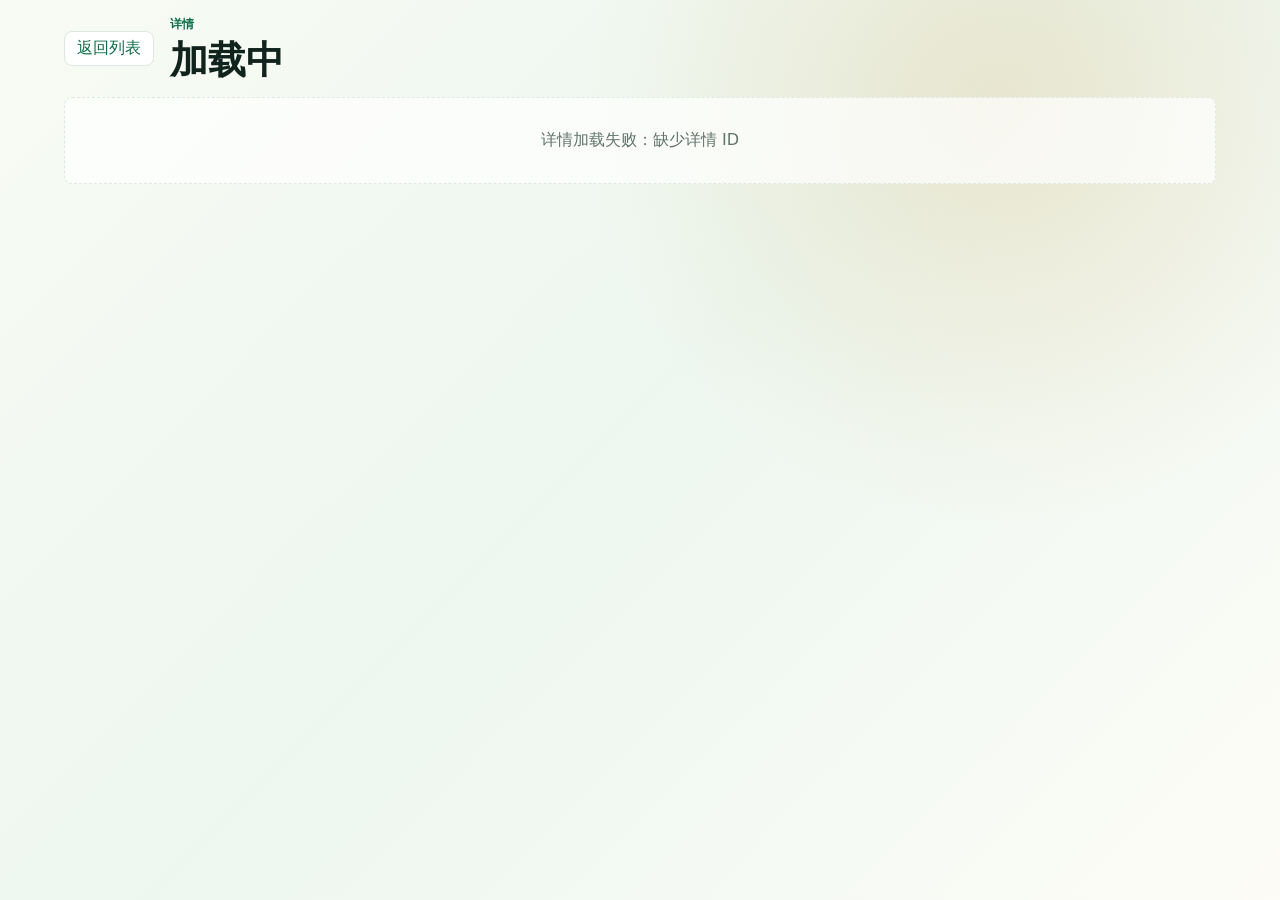
<file: docs/detail.html>
<!doctype html>
<html lang="zh-CN">
  <head>
    <meta charset="UTF-8" />
    <meta name="viewport" content="width=device-width, initial-scale=1.0" />
    <title>详情 - Halal Trust</title>
    <link rel="stylesheet" href="styles.css" />
  </head>
  <body>
    <main class="detail-page">
      <header class="detail-top">
        <a class="ghost-action detail-back" href="index.html">返回列表</a>
        <div>
          <p class="eyebrow" id="detailType">详情</p>
          <h1 id="detailName">加载中</h1>
        </div>
      </header>
      <div id="detailRoot" class="detail-root"></div>
    </main>
    <script src="detail.js" type="module"></script>
  </body>
</html>
</file>
<file: docs/styles.css>
:root {
  color-scheme: light;
  --ink: #11231d;
  --muted: #60746b;
  --line: #dce8e0;
  --surface: #ffffff;
  --surface-soft: #f4f8f3;
  --green-900: #073f2e;
  --green-700: #0f6f4b;
  --green-500: #16895d;
  --mint: #dff2e8;
  --gold: #c99434;
  --amber: #f4e2b8;
  --rose: #b44b52;
  --shadow: 0 18px 45px rgba(8, 63, 46, 0.12);
}

* {
  box-sizing: border-box;
}

body {
  margin: 0;
  min-height: 100vh;
  color: var(--ink);
  background:
    radial-gradient(circle at 78% 12%, rgba(201, 148, 52, 0.18), transparent 26rem),
    linear-gradient(135deg, #f8fbf4 0%, #edf7f0 48%, #fdfcf7 100%);
  font-family: Inter, "PingFang SC", "Microsoft YaHei", system-ui, sans-serif;
}

button,
input,
select {
  font: inherit;
}

button {
  cursor: pointer;
}

.app-shell {
  display: grid;
  grid-template-columns: 18rem minmax(0, 1fr);
  min-height: 100vh;
}

.sidebar {
  display: flex;
  flex-direction: column;
  gap: 1.5rem;
  padding: 1.25rem;
  background: var(--green-900);
  color: #f8fff9;
}

.brand {
  display: flex;
  gap: 0.75rem;
  align-items: center;
  min-height: 4rem;
}

.brand-mark {
  display: grid;
  width: 2.75rem;
  height: 2.75rem;
  place-items: center;
  border: 1px solid rgba(255, 255, 255, 0.3);
  border-radius: 50%;
  color: var(--amber);
  font-size: 0.95rem;
  font-weight: 700;
  direction: rtl;
}

.brand strong,
.brand span {
  display: block;
}

.brand span {
  margin-top: 0.15rem;
  color: rgba(248, 255, 249, 0.68);
  font-size: 0.82rem;
}

.nav-list {
  display: flex;
  flex: 1;
  flex-direction: column;
  gap: 0.5rem;
}

.nav-item[data-view="admin"] {
  margin-top: auto;
}

.nav-item {
  display: flex;
  align-items: center;
  gap: 0.65rem;
  width: 100%;
  min-height: 2.9rem;
  border: 1px solid transparent;
  border-radius: 8px;
  color: rgba(248, 255, 249, 0.78);
  background: transparent;
  text-align: left;
}

.nav-item.active,
.nav-item:hover {
  color: #ffffff;
  border-color: rgba(255, 255, 255, 0.16);
  background: rgba(255, 255, 255, 0.09);
}

.nav-icon {
  display: grid;
  width: 2rem;
  height: 2rem;
  place-items: center;
  border-radius: 50%;
  background: rgba(255, 255, 255, 0.09);
}

.audit-panel {
  margin-top: auto;
  padding: 1rem;
  border: 1px solid rgba(255, 255, 255, 0.14);
  border-radius: 8px;
  background: rgba(255, 255, 255, 0.08);
}

.audit-panel span,
.audit-panel p {
  color: rgba(248, 255, 249, 0.68);
}

.audit-panel strong {
  display: block;
  margin-top: 0.25rem;
  color: #ffffff;
}

.audit-panel p {
  margin: 0.75rem 0 0;
  font-size: 0.86rem;
  line-height: 1.55;
}

.main {
  display: flex;
  flex-direction: column;
  gap: 1rem;
  padding: 1.25rem;
  min-width: 0;
}

.topbar {
  display: flex;
  align-items: center;
  justify-content: space-between;
  gap: 1rem;
  min-height: 5rem;
}

.eyebrow,
.section-heading p {
  margin: 0 0 0.3rem;
  color: var(--green-700);
  font-size: 0.78rem;
  font-weight: 700;
}

h1,
h2 {
  margin: 0;
  letter-spacing: 0;
}

h1 {
  font-size: clamp(1.55rem, 3vw, 2.5rem);
  line-height: 1.12;
}

h2 {
  font-size: 1.25rem;
}

.top-actions,
.filters,
.map-toolbar,
.section-heading {
  display: flex;
  align-items: center;
  gap: 0.75rem;
}

.location-control {
  display: grid;
  gap: 0.35rem;
}

.location-search {
  display: grid;
  grid-template-columns: minmax(12rem, 18rem) auto;
  gap: 0.5rem;
  align-items: center;
}

.location-search input {
  width: 100%;
  padding: 0 0.85rem;
}

.location-status {
  color: var(--green-700);
  font-size: 0.84rem;
  font-weight: 800;
}

.filters {
  flex-wrap: wrap;
}

select,
input {
  min-height: 2.6rem;
  border: 1px solid var(--line);
  border-radius: 8px;
  color: var(--ink);
  background: #ffffff;
}

select:disabled {
  color: #8a9a93;
  background: #f1f5f2;
  cursor: not-allowed;
}

select {
  padding: 0 2.1rem 0 0.8rem;
}

.primary-action {
  min-height: 2.6rem;
  padding: 0 1rem;
  border: 0;
  border-radius: 8px;
  color: #ffffff;
  background: var(--green-700);
  box-shadow: 0 10px 24px rgba(15, 111, 75, 0.22);
}

#locateButton {
  align-self: start;
}

#locationSearchButton,
#locateButton {
  width: 5.4rem;
  min-height: 2.6rem;
  padding: 0;
  white-space: nowrap;
}

.search-band {
  display: grid;
  grid-template-columns: minmax(16rem, 1fr) auto;
  gap: 0.85rem;
  align-items: end;
  padding: 1rem;
  border: 1px solid var(--line);
  border-radius: 8px;
  background: rgba(255, 255, 255, 0.82);
  box-shadow: var(--shadow);
}

.search-box,
.filters label {
  display: grid;
  gap: 0.35rem;
  color: var(--muted);
  font-size: 0.8rem;
  font-weight: 700;
}

.search-box input {
  width: 100%;
  padding: 0 0.9rem;
}

.stats-strip {
  display: none;
  grid-template-columns: repeat(3, minmax(0, 1fr));
  gap: 0.75rem;
}

.stats-strip div {
  padding: 1rem;
  border-radius: 8px;
  color: #ffffff;
  background: linear-gradient(135deg, var(--green-900), var(--green-700));
}

.stats-strip div:nth-child(2) {
  background: linear-gradient(135deg, #224d40, #7b8f50);
}

.stats-strip div:nth-child(3) {
  background: linear-gradient(135deg, #1c4337, #bf8d35);
}

.stats-strip span {
  display: block;
  font-size: 1.8rem;
  font-weight: 800;
}

.stats-strip p {
  margin: 0.25rem 0 0;
  color: rgba(255, 255, 255, 0.76);
}

.content-grid {
  display: grid;
  grid-template-columns: minmax(0, 1.15fr) minmax(21rem, 0.85fr);
  gap: 1rem;
  min-height: 32rem;
}

.results-area,
.admin-area,
.map-pane {
  min-width: 0;
}

.content-grid.admin-mode {
  grid-template-columns: minmax(0, 1fr) minmax(24rem, 0.9fr);
  align-items: start;
}

.content-grid.admin-mode .map-pane {
  display: none;
}

.content-grid.search-mode {
  grid-template-columns: 1fr;
}

.content-grid.search-mode .map-pane {
  position: static;
  order: -1;
}

.content-grid.search-mode .map-toolbar {
  display: none;
}

.content-grid.search-mode .map-canvas {
  min-height: clamp(16rem, 32vh, 23rem);
}

.content-grid.search-mode .detail-panel {
  display: none;
}

.content-grid.search-mode .results-area {
  order: 1;
}

.admin-area {
  display: grid;
  gap: 0.75rem;
  align-content: start;
}

.admin-area[hidden] {
  display: none;
}

.admin-tabs {
  display: grid;
  grid-template-columns: repeat(3, minmax(0, 1fr));
  gap: 0.5rem;
}

.admin-tab {
  min-height: 2.55rem;
  border: 1px solid var(--line);
  border-radius: 8px;
  color: var(--green-700);
  background: #ffffff;
  font-weight: 800;
}

.admin-tab.active {
  color: #ffffff;
  border-color: var(--green-700);
  background: var(--green-700);
}

.admin-form {
  display: grid;
  grid-template-columns: repeat(2, minmax(0, 1fr));
  gap: 0.85rem;
  padding: 1rem;
  border: 1px solid var(--line);
  border-radius: 8px;
  background: rgba(255, 255, 255, 0.9);
  box-shadow: var(--shadow);
}

.admin-form[hidden] {
  display: none;
}

.admin-form label {
  display: grid;
  gap: 0.35rem;
  color: var(--muted);
  font-size: 0.8rem;
  font-weight: 700;
}

.admin-form .wide,
.form-actions {
  grid-column: 1 / -1;
}

.admin-form input,
.admin-form select,
.admin-form textarea {
  width: 100%;
  min-height: 2.6rem;
  padding: 0.65rem 0.8rem;
  border: 1px solid var(--line);
  border-radius: 8px;
  color: var(--ink);
  background: #ffffff;
}

.admin-form textarea {
  resize: vertical;
  line-height: 1.5;
}

.cover-preview,
.gallery-preview {
  overflow: hidden;
  min-height: 8rem;
  border: 1px dashed var(--line);
  border-radius: 8px;
  background: var(--surface-soft);
}

.cover-preview:empty::before,
.gallery-preview:empty::before {
  content: "暂未选择封面图片";
  display: grid;
  min-height: 8rem;
  place-items: center;
  color: var(--muted);
  font-size: 0.88rem;
}

.gallery-preview:empty::before {
  content: "暂未选择相册图片";
}

.cover-preview img {
  display: block;
  width: 100%;
  height: 14rem;
  object-fit: cover;
}

.gallery-preview {
  display: grid;
  grid-template-columns: repeat(3, minmax(0, 1fr));
  gap: 0.5rem;
  padding: 0.5rem;
}

.gallery-preview img {
  width: 100%;
  height: 7rem;
  border-radius: 6px;
  object-fit: cover;
}

.menu-editor {
  display: grid;
  gap: 0.5rem;
}

.menu-editor-row {
  display: grid;
  grid-template-columns: minmax(0, 1fr) minmax(8rem, 0.35fr) auto;
  gap: 0.5rem;
  align-items: center;
}

.menu-add-button {
  justify-self: start;
}

.form-actions {
  display: flex;
  align-items: center;
  gap: 0.75rem;
  min-height: 2.7rem;
}

#adminMessage {
  color: var(--green-700);
  font-size: 0.88rem;
  font-weight: 700;
}

.admin-status {
  min-height: 1.25rem;
}

.section-heading {
  justify-content: space-between;
  margin: 0.35rem 0 0.85rem;
}

#resultTotal {
  color: var(--muted);
  font-weight: 700;
}

.results-list {
  display: grid;
  gap: 0.75rem;
}

.pagination {
  display: flex;
  align-items: center;
  justify-content: center;
  gap: 0.75rem;
  padding: 0.75rem 0;
}

.pagination span {
  color: var(--muted);
  font-size: 0.88rem;
  font-weight: 800;
}

.pagination button:disabled {
  color: #9aa8a2;
  background: var(--surface-soft);
  cursor: not-allowed;
}

.result-card {
  display: grid;
  grid-template-columns: 7.75rem minmax(0, 1fr);
  gap: 0.9rem;
  padding: 0.85rem;
  border: 1px solid var(--line);
  border-radius: 8px;
  background: var(--surface);
  box-shadow: 0 10px 28px rgba(12, 68, 50, 0.08);
}

.thumb {
  position: relative;
  overflow: hidden;
  height: 7.75rem;
  min-height: 7.75rem;
  border-radius: 8px;
  background:
    linear-gradient(155deg, rgba(7, 63, 46, 0.72), rgba(22, 137, 93, 0.2)),
    var(--thumb-image);
  background-size: cover;
  background-position: center;
}

.thumb img,
.source-thumb img {
  display: block;
  width: 100%;
  height: 100%;
  object-fit: cover;
}

.thumb::after {
  content: "";
  position: absolute;
  inset: auto 0 0;
  height: 38%;
  background: linear-gradient(transparent, rgba(0, 0, 0, 0.38));
}

.result-body {
  display: grid;
  gap: 0.5rem;
  min-width: 0;
}

.card-title-line,
.card-meta,
.tag-row,
.card-actions {
  display: flex;
  align-items: center;
  gap: 0.5rem;
  flex-wrap: wrap;
}

.card-title-line {
  justify-content: space-between;
}

.card-title-line h3 {
  margin: 0;
  font-size: 1.05rem;
}

.badge {
  display: inline-flex;
  align-items: center;
  min-height: 1.65rem;
  padding: 0 0.55rem;
  border-radius: 999px;
  color: var(--green-900);
  background: var(--mint);
  font-size: 0.76rem;
  font-weight: 800;
  white-space: nowrap;
}

.badge.gold {
  background: var(--amber);
}

.badge.muted {
  color: var(--muted);
  background: var(--surface-soft);
}

.card-meta,
.summary {
  color: var(--muted);
  font-size: 0.88rem;
}

.summary {
  margin: 0;
  line-height: 1.55;
}

.tag {
  padding: 0.25rem 0.5rem;
  border-radius: 6px;
  color: #42584f;
  background: #edf5ef;
  font-size: 0.75rem;
}

.ghost-action,
.text-action {
  min-height: 2.2rem;
  border-radius: 8px;
}

.ghost-action {
  padding: 0 0.75rem;
  border: 1px solid var(--line);
  color: var(--green-700);
  background: #ffffff;
}

.text-action {
  padding: 0 0.2rem;
  border: 0;
  color: var(--green-700);
  background: transparent;
  font-weight: 800;
}

.danger-action {
  padding: 0 0.2rem;
  border: 0;
  color: var(--rose);
  background: transparent;
  font-weight: 800;
}

.map-pane {
  position: sticky;
  top: 1rem;
  align-self: start;
  display: grid;
  gap: 0.75rem;
}

.map-toolbar {
  justify-content: space-between;
}

.map-canvas {
  position: relative;
  overflow: hidden;
  min-height: 22rem;
  border: 1px solid var(--line);
  border-radius: 8px;
  background: #dfeee5;
}

.real-map-frame {
  position: absolute;
  inset: 0;
  width: 100%;
  height: 100%;
  border: 0;
  filter: saturate(0.86) contrast(0.96);
}

.leaflet-map {
  position: absolute;
  inset: 0;
  z-index: 0;
}

.halal-map-marker,
.user-location-marker {
  display: grid;
  place-items: center;
  width: 2.1rem;
  height: 2.1rem;
  border: 3px solid #ffffff;
  border-radius: 50% 50% 50% 0;
  color: #ffffff;
  background: var(--green-700);
  box-shadow: 0 12px 28px rgba(7, 63, 46, 0.28);
  transform: rotate(-45deg);
}

.amap-halal-marker,
.amap-user-marker {
  display: grid;
  width: 2.1rem;
  height: 2.1rem;
  place-items: center;
  border: 3px solid #ffffff;
  border-radius: 50% 50% 50% 0;
  color: #ffffff;
  background: var(--green-700);
  box-shadow: 0 12px 28px rgba(7, 63, 46, 0.28);
  transform: rotate(-45deg);
}

.amap-user-marker {
  background: #1478ff;
}

.amap-halal-marker span,
.amap-user-marker span {
  transform: rotate(45deg);
  font-size: 0.75rem;
  font-weight: 900;
}

.amap-user-marker span::before {
  content: "";
  display: block;
  width: 0.6rem;
  height: 0.6rem;
  border-radius: 50%;
  background: #ffffff;
}

.user-location-marker {
  background: #1478ff;
  box-shadow: 0 12px 28px rgba(20, 120, 255, 0.3);
}

.halal-map-marker span,
.user-location-marker span {
  transform: rotate(45deg);
  font-size: 0.75rem;
  font-weight: 900;
}

.user-location-marker span::before {
  content: "";
  display: block;
  width: 0.6rem;
  height: 0.6rem;
  border-radius: 50%;
  background: #ffffff;
}

.popup-detail {
  margin-top: 0.35rem;
  border: 0;
  color: var(--green-700);
  background: transparent;
  font-weight: 800;
}

.region-map-title {
  position: absolute;
  z-index: 500;
  left: 1rem;
  top: 1rem;
  max-width: calc(100% - 2rem);
  padding: 0.85rem;
  border: 1px solid rgba(7, 63, 46, 0.12);
  border-radius: 8px;
  background: rgba(255, 255, 255, 0.78);
  backdrop-filter: blur(6px);
}

.region-map-title span,
.region-map-title p {
  display: block;
  margin: 0;
  color: var(--muted);
  font-size: 0.82rem;
  font-weight: 700;
}

.region-map-title strong {
  display: block;
  margin: 0.2rem 0;
  color: var(--green-900);
  font-size: 1.1rem;
}

.map-pin {
  position: absolute;
  z-index: 2;
  display: grid;
  width: 2rem;
  height: 2rem;
  place-items: center;
  border: 3px solid #ffffff;
  border-radius: 50% 50% 50% 0;
  color: #ffffff;
  background: var(--green-700);
  box-shadow: 0 12px 28px rgba(7, 63, 46, 0.24);
  transform: translate(-50%, -50%) rotate(-45deg);
}

.map-pin span {
  transform: rotate(45deg);
  font-size: 0.75rem;
  font-weight: 900;
}

.detail-panel {
  min-height: 10rem;
  padding: 1rem;
  border: 1px solid var(--line);
  border-radius: 8px;
  background: var(--surface);
  box-shadow: 0 10px 28px rgba(12, 68, 50, 0.08);
}

.region-list {
  display: grid;
  gap: 0.65rem;
}

.reserved-panel {
  display: grid;
  min-height: 9rem;
  align-content: center;
}

.reserved-panel h3 {
  margin: 0 0 0.35rem;
}

.reserved-panel p {
  margin: 0;
  color: var(--muted);
  line-height: 1.55;
}

.region-list h3 {
  margin: 0 0 0.25rem;
}

.region-card {
  display: grid;
  grid-template-columns: 4rem minmax(0, 1fr);
  gap: 0.7rem;
  align-items: center;
  width: 100%;
  padding: 0.55rem;
  border: 1px solid var(--line);
  border-radius: 8px;
  background: #ffffff;
  color: var(--ink);
  text-align: left;
}

.region-card img {
  width: 4rem;
  height: 3.25rem;
  border-radius: 6px;
  object-fit: cover;
}

.region-card strong,
.region-card small {
  display: block;
}

.region-card small {
  margin-top: 0.2rem;
  color: var(--muted);
}

.detail-panel h3 {
  margin: 0 0 0.35rem;
}

.detail-cover {
  overflow: hidden;
  height: 11rem;
  margin-bottom: 0.85rem;
  border-radius: 8px;
  background: var(--surface-soft);
}

.detail-cover img {
  width: 100%;
  height: 100%;
  object-fit: cover;
}

.detail-block {
  margin-top: 0.85rem;
}

.detail-block h4 {
  margin: 0 0 0.4rem;
  font-size: 0.95rem;
}

.detail-block ul {
  margin: 0;
  padding-left: 1.1rem;
  color: var(--muted);
  line-height: 1.55;
}

.detail-gallery {
  display: grid;
  grid-template-columns: repeat(2, minmax(0, 1fr));
  gap: 0.5rem;
}

.detail-gallery img {
  width: 100%;
  height: 6.75rem;
  border-radius: 6px;
  object-fit: cover;
}

.detail-page {
  width: min(72rem, calc(100% - 2rem));
  margin: 0 auto;
  padding: 1rem 0 2.5rem;
}

.detail-top {
  display: grid;
  grid-template-columns: auto minmax(0, 1fr);
  gap: 1rem;
  align-items: center;
  margin-bottom: 1rem;
}

.detail-back {
  display: inline-flex;
  align-items: center;
  justify-content: center;
  min-width: 5.5rem;
  text-decoration: none;
}

.detail-root {
  display: grid;
  gap: 1rem;
}

.detail-hero {
  position: relative;
  overflow: hidden;
  min-height: 23rem;
  border-radius: 8px;
  background: var(--green-900);
}

.detail-hero > img {
  width: 100%;
  height: 100%;
  min-height: 23rem;
  object-fit: cover;
}

.detail-hero::after {
  content: "";
  position: absolute;
  inset: 0;
  background: linear-gradient(90deg, rgba(7, 63, 46, 0.78), rgba(7, 63, 46, 0.12));
}

.detail-hero-copy {
  position: absolute;
  z-index: 1;
  left: 2rem;
  bottom: 2rem;
  max-width: 44rem;
  color: #ffffff;
}

.detail-hero-copy p {
  margin: 0 0 0.5rem;
  color: var(--amber);
  font-weight: 800;
}

.detail-hero-copy h2 {
  margin: 0;
  font-size: clamp(2rem, 5vw, 4rem);
}

.detail-hero-copy span {
  display: block;
  margin-top: 0.5rem;
  color: rgba(255, 255, 255, 0.78);
  font-size: 1.1rem;
}

.detail-section {
  padding: 1.2rem;
  border: 1px solid var(--line);
  border-radius: 8px;
  background: rgba(255, 255, 255, 0.9);
  box-shadow: 0 10px 28px rgba(12, 68, 50, 0.08);
}

.detail-section h2 {
  margin-bottom: 0.9rem;
}

.detail-info-grid {
  display: grid;
  grid-template-columns: repeat(4, minmax(0, 1fr));
  gap: 0.75rem;
}

.detail-info-grid div {
  padding: 0.85rem;
  border-radius: 8px;
  background: var(--surface-soft);
}

.detail-info-grid span {
  display: block;
  margin-bottom: 0.35rem;
  color: var(--muted);
  font-size: 0.8rem;
  font-weight: 700;
}

.detail-info-grid strong {
  overflow-wrap: anywhere;
}

.detail-intro,
.muted-text {
  color: var(--muted);
  line-height: 1.65;
}

.menu-list {
  display: flex;
  flex-wrap: wrap;
  gap: 0.5rem;
}

.menu-list span {
  padding: 0.55rem 0.75rem;
  border-radius: 8px;
  color: var(--green-900);
  background: var(--mint);
  font-weight: 800;
}

.detail-menu-table {
  display: grid;
  gap: 0.55rem;
}

.detail-menu-table div {
  display: grid;
  grid-template-columns: minmax(0, 1fr) auto;
  gap: 0.75rem;
  align-items: center;
  padding: 0.8rem 0.9rem;
  border: 1px solid var(--line);
  border-radius: 8px;
  background: var(--surface-soft);
}

.detail-menu-table span {
  font-weight: 800;
}

.detail-menu-table strong {
  color: var(--green-700);
  white-space: nowrap;
}

.detail-page-gallery {
  display: grid;
  grid-template-columns: repeat(3, minmax(0, 1fr));
  gap: 0.75rem;
}

.detail-page-gallery img {
  width: 100%;
  aspect-ratio: 4 / 3;
  border-radius: 8px;
  object-fit: cover;
}

.detail-panel p {
  margin: 0.35rem 0;
  color: var(--muted);
  line-height: 1.55;
}

.source-table {
  display: grid;
  gap: 0.6rem;
}

.source-row {
  display: grid;
  grid-template-columns: 7.75rem minmax(0, 1fr) auto;
  gap: 0.75rem;
  padding: 0.85rem;
  border: 1px solid var(--line);
  border-radius: 8px;
  background: var(--surface);
}

.source-thumb {
  overflow: hidden;
  height: 7.25rem;
  min-height: 7.25rem;
  border-radius: 8px;
  background:
    linear-gradient(155deg, rgba(7, 63, 46, 0.72), rgba(22, 137, 93, 0.2)),
    var(--thumb-image);
  background-size: cover;
  background-position: center;
}

.source-row h3 {
  margin: 0 0 0.35rem;
  font-size: 1rem;
}

.source-row p {
  margin: 0;
  color: var(--muted);
  line-height: 1.5;
}

.empty-state {
  padding: 2rem;
  border: 1px dashed var(--line);
  border-radius: 8px;
  color: var(--muted);
  background: rgba(255, 255, 255, 0.7);
  text-align: center;
}

@media (max-width: 1100px) {
  .app-shell {
    grid-template-columns: 1fr;
  }

  .sidebar {
    position: static;
  }

  .nav-list {
    display: grid;
    flex: none;
    grid-template-columns: repeat(5, minmax(0, 1fr));
  }

  .nav-item[data-view="admin"] {
    margin-top: 0;
  }

  .audit-panel {
    display: none;
  }

  .content-grid,
  .search-band {
    grid-template-columns: 1fr;
  }

  .content-grid.admin-mode {
    grid-template-columns: 1fr;
  }

  .map-pane {
    position: static;
  }
}

@media (max-width: 720px) {
  .main,
  .sidebar {
    padding: 0.9rem;
  }

  .topbar,
  .top-actions,
  .filters {
    align-items: stretch;
    flex-direction: column;
  }

  .location-search {
    grid-template-columns: 1fr;
  }

  .nav-list,
  .stats-strip {
    grid-template-columns: 1fr;
  }

  .result-card {
    grid-template-columns: 1fr;
  }

  .detail-top,
  .detail-info-grid,
  .detail-page-gallery {
    grid-template-columns: 1fr;
  }

  .detail-hero,
  .detail-hero > img {
    min-height: 18rem;
  }

  .detail-hero-copy {
    left: 1rem;
    right: 1rem;
    bottom: 1rem;
  }

  .admin-form {
    grid-template-columns: 1fr;
  }

  .menu-editor-row,
  .detail-menu-table div {
    grid-template-columns: 1fr;
  }

  .source-row {
    grid-template-columns: 1fr;
  }

  .thumb {
    height: 10rem;
    min-height: 10rem;
  }

  .card-title-line {
    align-items: flex-start;
    flex-direction: column;
  }
}
</file>
